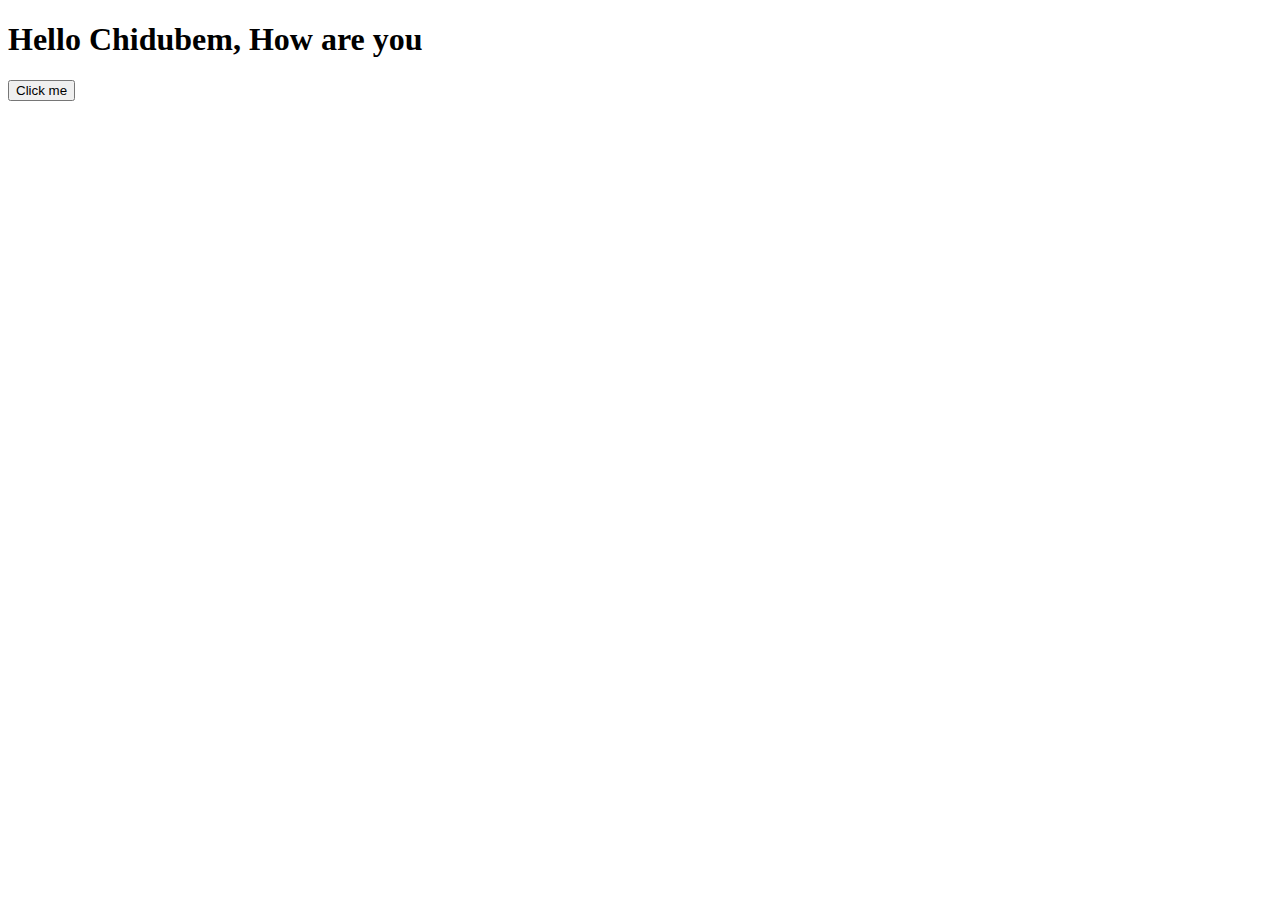
<file: MakeRequst.html>
<!DOCTYPE html>
<html lang="en">
<head>
    <meta charset="UTF-8">
    <meta name="viewport" content="width=device-width, initial-scale=1.0">
    <title>Document</title>
</head>
<body>

    <div>
        <h1>Hello Chidubem, How are you</h1>
        <button onclick="MakeReq()" type="submit">Click me</button>
    </div>
    
    <script src="makerequest.js"></script>
</body>
</html>
</file>
